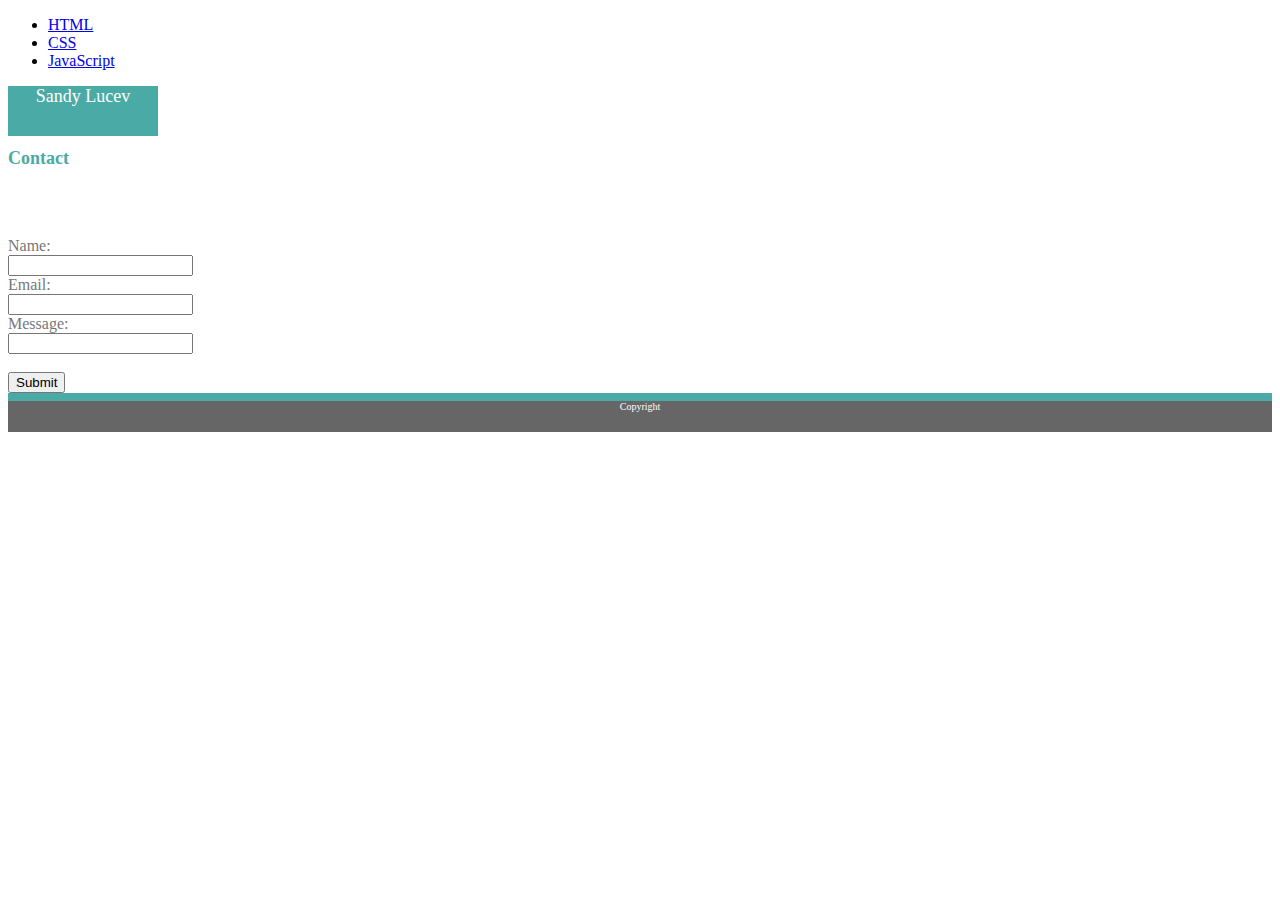
<file: contact.html>
<!doctype html>
<html>

<link rel="stylesheet" type="text/css" href="assets/css/style.css">

<!--Need to review-->
<ul>
        <li><a href="/html/default.asp" target="_blank">HTML</a></li>
        <li><a href="/css/default.asp" target="_blank">CSS</a></li>
        <li><a href="/js/default.asp" target="_blank">JavaScript</a></li>
      </ul>

 <header>Sandy Lucev</header>

<div class="container">
<title>Contact</title>

    <div class=".container">
        <body>
            <h1>Contact</h1>
            <p></p>

    <br>
    </body>

    <br>
    <p></p>
    <body> 
            <form action="/action_page.php">
                Name:<br><input type="text" name="Name" value=""><br>
                Email:<br><input type="email" name="Email" value=""><br>
                Message:<br><input type="text" name="Message" value="" ><br><br>
                <input type="submit" value="Submit">
              </form>
    </body>
</div>
</div>
</div>

<footer class="page-footer">Copyright</footer>
</html>
</file>
<file: assets/css/style.css>
.bg {
  background-image: url("/Users/sandybonbon/10192019Assignment/assets/images/criss-cross.png");
}

header
  {font-family: 'Georgia', Times, 'Times New Roman', serif;
    font-size: large;
    color:white;
    background-color: #4aaaa5;
    padding-top: 50pm;
    padding-bottom: 50px;
    text-align: left;
    width: 150px;
    height: 50px;
    padding-bottom: 0%;
    text-align:center;

}

img 
  {padding:10px;
  }

h1 
  {font-family: 'Georgia', Times, 'Times New Roman', serif;
    font-size: large;
    color:#4aaaa5;
}


body {font:'Arial', 'Helvetica Neue', Helvetica, sans-serif;
      background:#ffffff;
  }


.container{
    width:1000px;
    border-top:0px color:#4aaaa5;
    font:'Arial', 'Helvetica Neue', Helvetica, sans-serif;
    background-color:#ffffff;
    color:#777777;

  } 

  .padding{
    background-color: white;
    width: 500px;
    height: 400px;
    padding: flex;
 
  }

  }
  .page-header{
    width:960px;
    background-color: white;
    padding-top: 50pm;
    color: white;
    padding-bottom: 70px;
    text-align: left;
    flex-shrink: 0;
  }


.page-footer{
  widows: 400px;
  border-top: 8px solid #4aaaa5;
  background-color: #666666;
  padding-top: 0pm;
  padding-bottom: 20px;
  color: white;
  text-align: center;
  font-size:x-small;
  flex-shrink: 0;
}

.wrapper {
  min-height: 100%;
  display: flex;
  flex-direction: column;
}


.display {
  display: inline-block;
  display: block;
}
</file>
